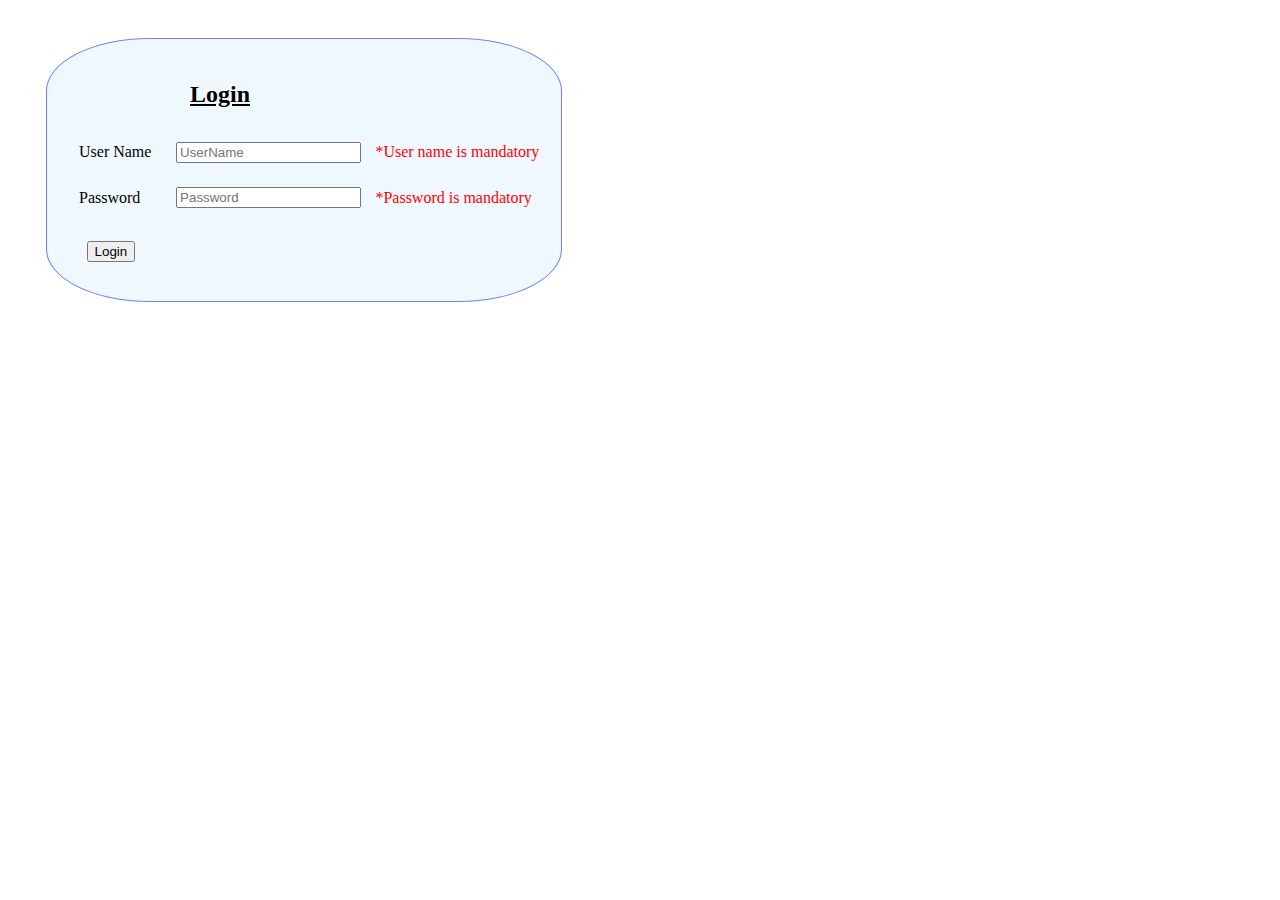
<file: Frontend/src/app/login/login.component.html>
<!doctype html>
<html lang="en">
  <head>
    <!-- Required meta tags -->
    <meta charset="utf-8">
    <meta name="viewport" content="width=device-width, initial-scale=1">

    <!-- Bootstrap CSS -->
    <link href="https://cdn.jsdelivr.net/npm/bootstrap@5.0.2/dist/css/bootstrap.min.css" rel="stylesheet" integrity="sha384-EVSTQN3/azprG1Anm3QDgpJLIm9Nao0Yz1ztcQTwFspd3yD65VohhpuuCOmLASjC" crossorigin="anonymous">

    <title>Infa Booking</title>
  </head>
  <body>
    
    <script src="https://cdn.jsdelivr.net/npm/bootstrap@5.0.2/dist/js/bootstrap.bundle.min.js" integrity="sha384-MrcW6ZMFYlzcLA8Nl+NtUVF0sA7MsXsP1UyJoMp4YLEuNSfAP+JcXn/tWtIaxVXM" crossorigin="anonymous"></script>
    <div class="container">
        <div class="row">
            <div class="main">
                <form #visible="ngForm">
                    <table
                        style="padding: 0.5cm;margin: 1cm;background-color: aliceblue;border-radius: 20%;border: 1px rgb(114, 128, 250) solid;">
                        <tr>
                            <th colspan="2">
                                <h2 style="text-align: center;"><u>Login</u></h2>
                            </th>
                        </tr>
                        <tr>
                            <td style="padding: 0.3cm;">User Name</td>
                            <td style="padding: 0.3cm;">
                                <input #nameField="ngModel" type="text" value="" [(ngModel)]="user.userName" name="userName"
                                    placeholder="UserName" required >
                            </td>
                            <td>
                                <span *ngIf="nameField.invalid && nameField.touched" style="color: red;">*User name is mandatory</span>
                            </td>
                        </tr>
                        <tr>
                            <td style="padding: 0.3cm;">Password</td>
                            <td style="padding: 0.3cm;">
                                <input #nameField2="ngModel" type="password" value="" [(ngModel)]="user.password" name="password"
                                    placeholder="Password" required>
                            </td>
                            <td>
                                <span *ngIf="nameField2.invalid && nameField2.touched" style="color: red;">*Password is mandatory</span>
                            </td>
                        </tr>
                        <tr>
                            <td colspan="2" style="padding: 0.5cm;">
                                <input type="button" value="Login" (click)="PerformLogin()" [disabled]="visible.invalid" >
                            </td>
                        </tr>
                    </table>
                </form>
            </div>
        </div>        
    </div>
  </body>
</html>
</file>
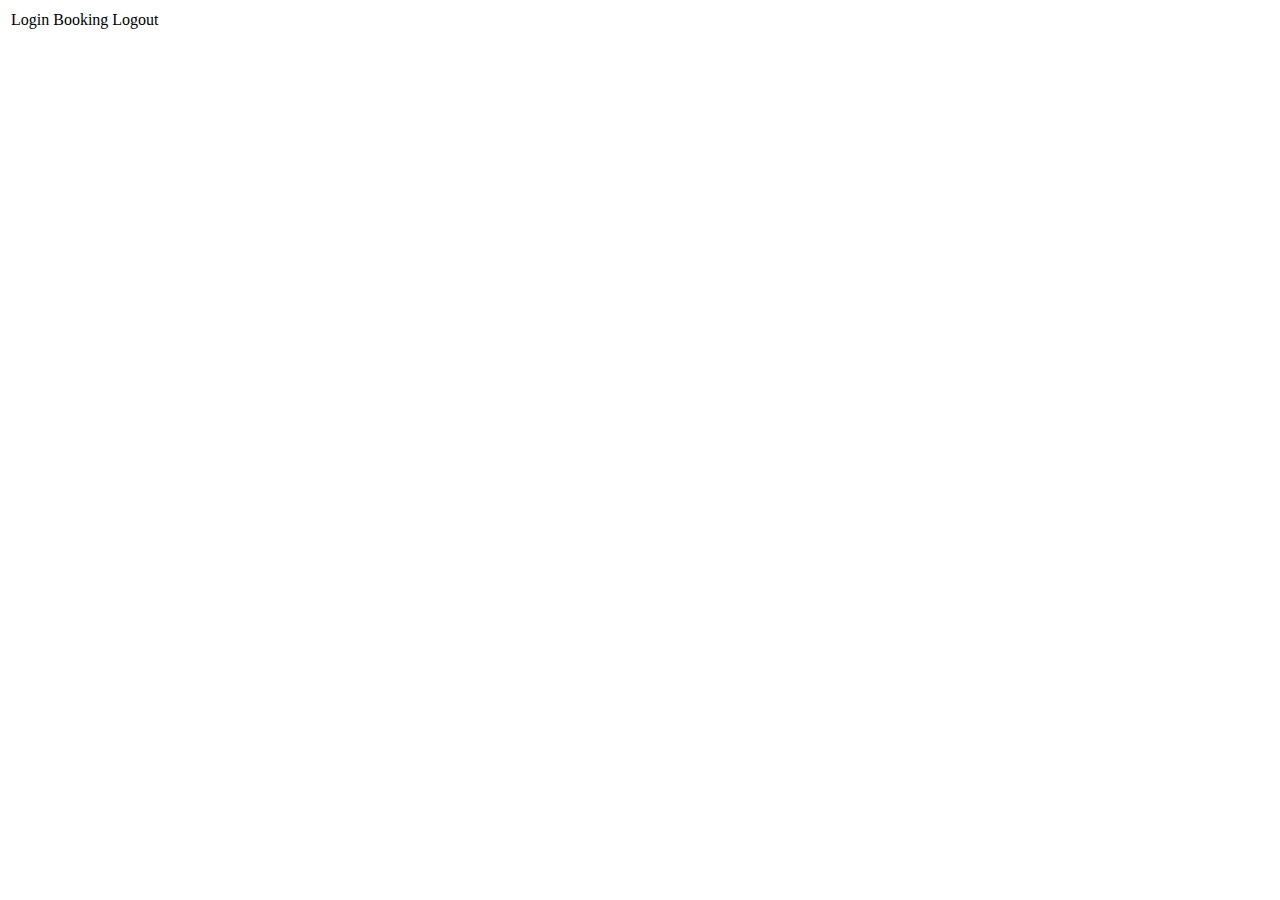
<file: Frontend/src/app/menu/menu.component.html>
<!doctype html>
<html lang="en">
  <head>
    <!-- Required meta tags -->
    <meta charset="utf-8">
    <meta name="viewport" content="width=device-width, initial-scale=1">

    <!-- Bootstrap CSS -->
    <link href="https://cdn.jsdelivr.net/npm/bootstrap@5.0.2/dist/css/bootstrap.min.css" rel="stylesheet" integrity="sha384-EVSTQN3/azprG1Anm3QDgpJLIm9Nao0Yz1ztcQTwFspd3yD65VohhpuuCOmLASjC" crossorigin="anonymous">

    <title>Infa Booking</title>
  </head>
  <body>
    
    <script src="https://cdn.jsdelivr.net/npm/bootstrap@5.0.2/dist/js/bootstrap.bundle.min.js" integrity="sha384-MrcW6ZMFYlzcLA8Nl+NtUVF0sA7MsXsP1UyJoMp4YLEuNSfAP+JcXn/tWtIaxVXM" crossorigin="anonymous"></script>
    <div class="container-fluid" >
        <div class="row">
            <div class="main">
                <table>
                  <tr>
                    <td><a routerLink="/login">Login</a></td>
                    <td><a routerLink="/booking">Booking</a></td>
                    <td><a routerLink="/logout">Logout</a></td>
                  </tr>  
                </table>
            </div>
        </div>        
    </div>
  </body>
</html>
</file>
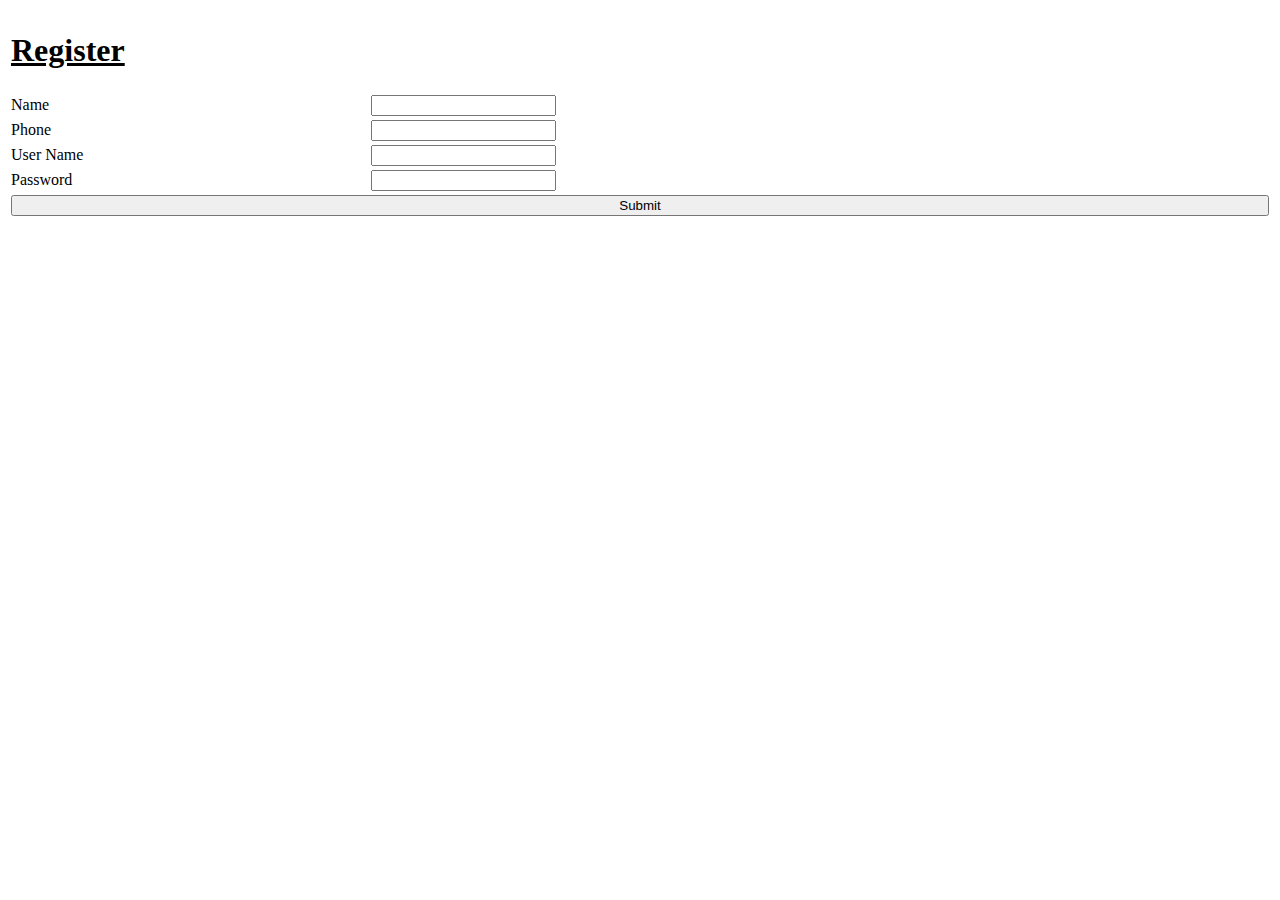
<file: Frontend/src/app/register/register.component.html>
<!doctype html>
<html lang="en">

<head>
    <!-- Required meta tags -->
    <meta charset="utf-8">
    <meta name="viewport" content="width=device-width, initial-scale=1">
    <!-- Bootstrap CSS -->
    <link href="https://cdn.jsdelivr.net/npm/bootstrap@5.0.2/dist/css/bootstrap.min.css" rel="stylesheet"
        integrity="sha384-EVSTQN3/azprG1Anm3QDgpJLIm9Nao0Yz1ztcQTwFspd3yD65VohhpuuCOmLASjC" crossorigin="anonymous">

    <title>Infa Booking</title>
</head>

<body>
    <script src="https://cdn.jsdelivr.net/npm/bootstrap@5.0.2/dist/js/bootstrap.bundle.min.js"
        integrity="sha384-MrcW6ZMFYlzcLA8Nl+NtUVF0sA7MsXsP1UyJoMp4YLEuNSfAP+JcXn/tWtIaxVXM"
        crossorigin="anonymous"></script>
    <div class="container">
        <div class="row">
            <div class="main">
                <form>
                    <table style="width:100%">
                        <tr>
                            <td colspan="2">
                                <h1><u>Register</u></h1>
                            </td>
                        </tr>
                        <tr>
                            <td>
                                <label>Name</label>
                            </td>
                            <td>
                                <input type="text">
                            </td>
                        </tr>
                        <tr>
                            <td>
                                <label>Phone</label>
                            </td>
                            <td>
                                <input type="number">
                            </td>
                        </tr>
                        <tr>
                            <td>
                                <label>User Name</label>
                            </td>
                            <td>
                                <input type="text">
                            </td>
                        </tr>
                        <tr>
                            <td>
                                <label>Password</label>
                            </td>
                            <td>
                                <input type="text">
                            </td>
                        </tr>
                        <tr>
                            <td colspan="2">
                                <input type="submit" value="Submit" style="align-items: center;width: 100%;">
                            </td>
                        </tr>
                    </table>
                </form>
            </div>
        </div>
    </div>
</body>
</html>
</file>
